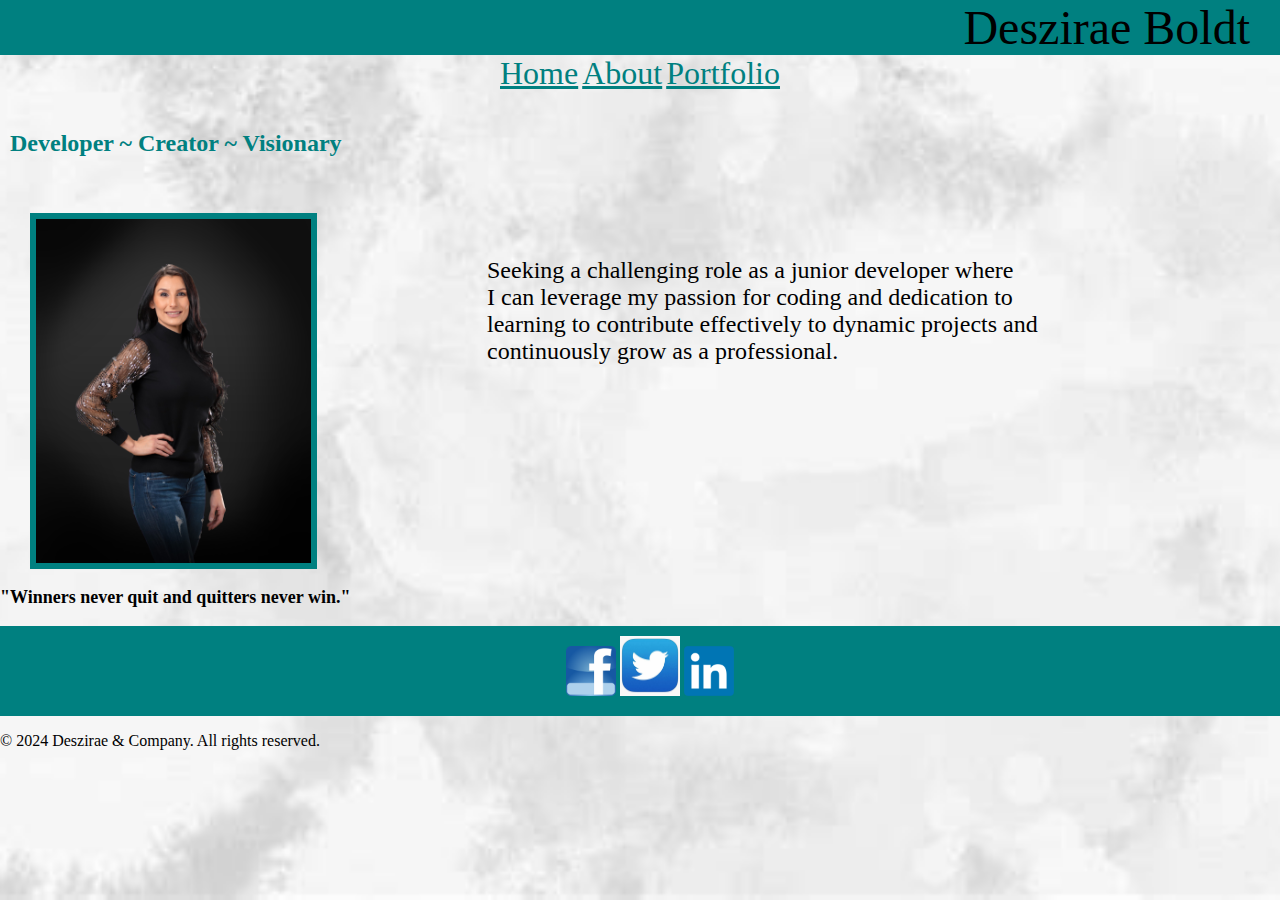
<file: Block9/index.html>
<!DOCTYPE html>
<html lang="en">

    <head>
        <meta charset="UTF-8">
        <meta name="viewport" content="width=device-width, initial-scale=1.0">
        <script src="index.js"></script>
        <title>Career Simulation Pt.</title>
        <link rel="stylesheet" href="style.css">
<style>
        body {
            margin: 0;
            padding: 0;
          }
          .content {
            width: 100vw;
            max-width: 1000px; 
            margin: 0 auto; 
            padding: 20px;
            box-sizing: border-box;
          }
</style>
    </head>
    
    <body>
        <nav>
                <div class="navigation">
            <div style="background-color: teal; font-size: xxx-large; text-align: right;"
            <h1 class="name">Deszirae Boldt</h1> 
                </div>
                    <a href="http://127.0.0.1:5500/Coursework/Block9/index.html">Home</a>
                    <a href="about.html"style="text-align: right;" >About</a>
                    <a href="portfolio.html">Portfolio</a> 
                    <br> 
            </div>
        </nav>
    <main>
        <br>
            <div class="traits">
                <h2>Developer ~ Creator ~ Visionary </h2>
            </div>
<br>
<br>
        <div class="contents">
            <img width="10%" height="10%" src= "images/Headshot.jpg" class="photo-border">
            <div class="content">
                <p>
                    Seeking a challenging role as a junior developer where 
                    <br> I can leverage my passion for coding and dedication to 
                    <br> learning to contribute effectively to dynamic projects and 
                    <br> continuously grow as a professional.
                </p>
            </div>
        </div>

         <h3>"Winners never quit and quitters never win."</h3>
    </main>

    <footer>
            <div class="footer-social">
                <a href="https://facebook.com"><img width="50" height="50" src= "images/fb logo.png"></a>
                <a href="https://twitter.com"><img width="60" height="60" src= "images/twitter logo.jpg"></a>
                <a href="https://linkedin.com"><img width="50" height="50" src= "images/linked logo.png"></a>
        </div>
        <div class="footer-bottom">
            <p>&copy; 2024 Deszirae & Company. All rights reserved.</p>
        </div>
    </footer>
    
</body>
</html>
</file>
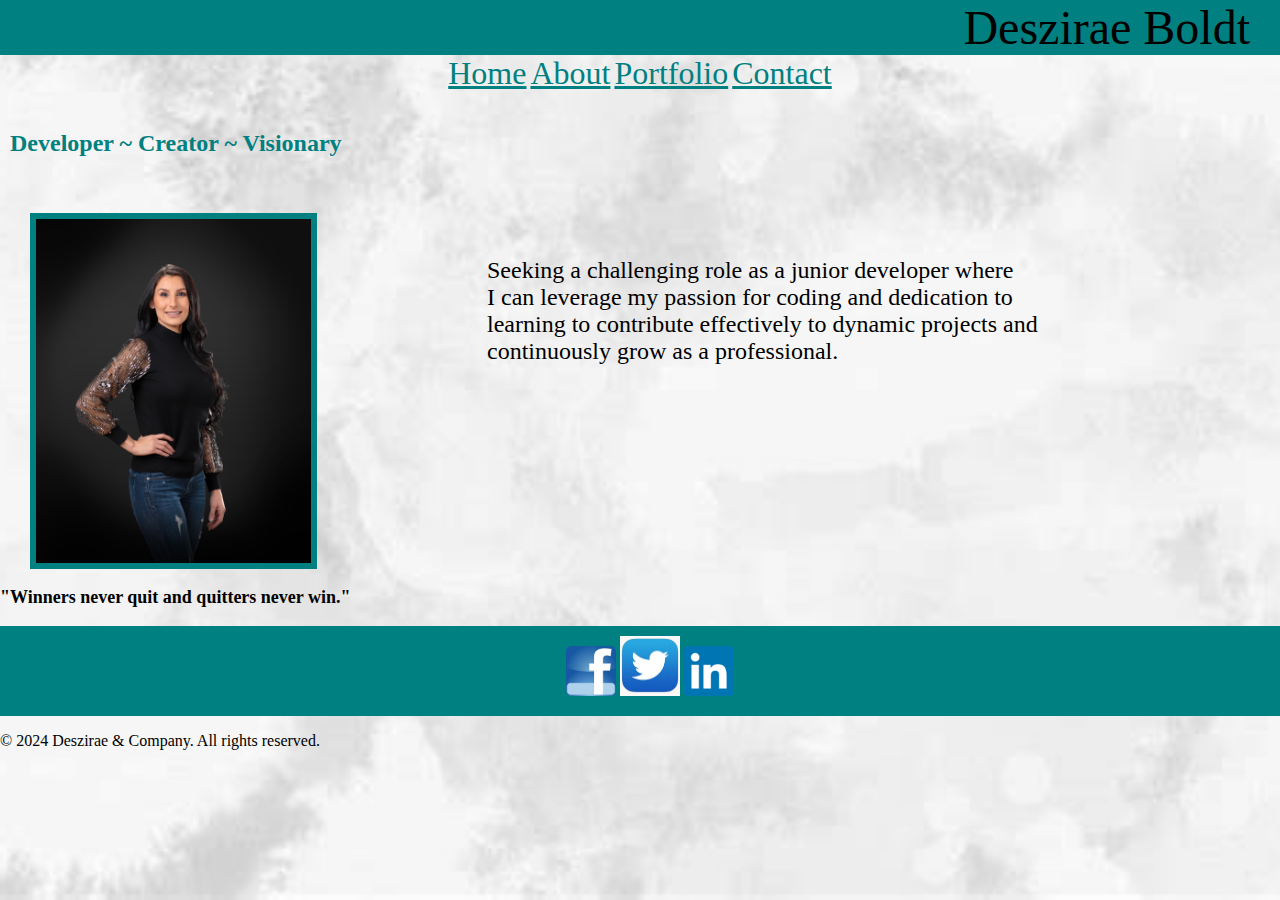
<file: Block9/Block9/index.html>
<!DOCTYPE html>
<html lang="en">

    <head>
        <meta charset="UTF-8">
        <meta name="viewport" content="width=device-width, initial-scale=1.0">
        <script src="index.js"></script>
        <title>Career Simulation Pt.</title>
        <link rel="stylesheet" href="style.css">
<style>
        body {
            margin: 0;
            padding: 0;
          }
          .content {
            width: 100vw;
            max-width: 1000px; 
            margin: 0 auto; 
            padding: 20px;
            box-sizing: border-box;
          }
</style>
    </head>
    
    <body>
        <nav>
                <div class="navigation">
            <div style="background-color: teal; font-size: xxx-large; text-align: right;"
            <h1 class="name">Deszirae Boldt</h1> 
                </div>
                    <a href="http://127.0.0.1:5500/Coursework/Block9/index.html">Home</a>
                    <a href="about.html"style="text-align: right;" >About</a>
                    <a href="portfolio.html">Portfolio</a> 
                    <a href="contact.html">Contact</a>
                    <br> 
            </div>
        </nav>
    <main>
        <br>
            <div class="traits">
                <h2>Developer ~ Creator ~ Visionary </h2>
            </div>
<br>
<br>
        <div class="contents">
            <img width="10%" height="10%" src= "images/Headshot.jpg" class="photo-border">
            <div class="content">
                <p>
                    Seeking a challenging role as a junior developer where 
                    <br> I can leverage my passion for coding and dedication to 
                    <br> learning to contribute effectively to dynamic projects and 
                    <br> continuously grow as a professional.
                </p>
            </div>
        </div>

         <h3>"Winners never quit and quitters never win."</h3>
    </main>

    <footer>
            <div class="footer-social">
                <a href="https://facebook.com"><img width="50" height="50" src= "images/fb logo.png"></a>
                <a href="https://twitter.com"><img width="60" height="60" src= "images/twitter logo.jpg"></a>
                <a href="https://linkedin.com"><img width="50" height="50" src= "images/linked logo.png"></a>
        </div>
        <div class="footer-bottom">
            <p>&copy; 2024 Deszirae & Company. All rights reserved.</p>
        </div>
    </footer>
    
</body>
</html>
</file>
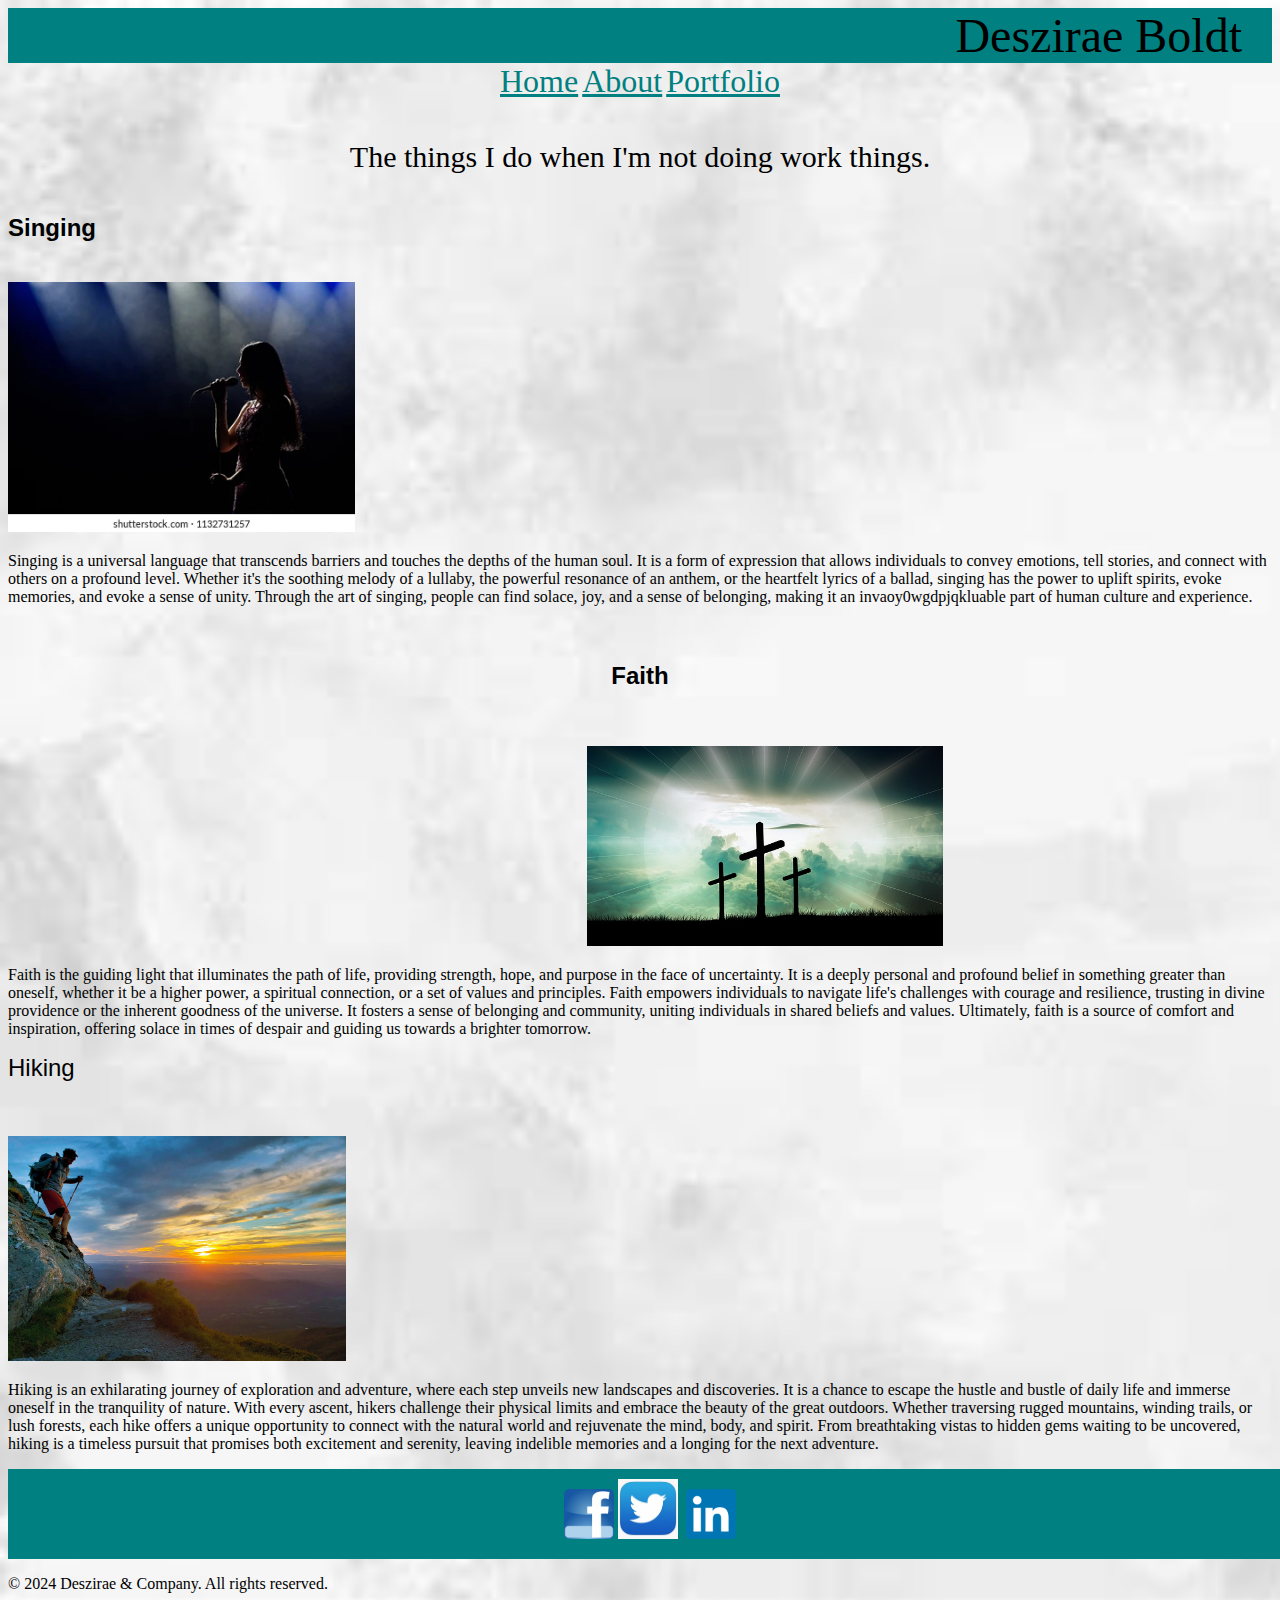
<file: Block9/about.html>
<!DOCTYPE html>
<html lang="en">
<head>
    <meta charset="UTF-8">
    <meta name="viewport" content="width=device-width, initial-scale=1.0">
    <title>About</title>
    <link rel="stylesheet" href="style.css">
</head>

<body>
    <nav>
        <div class="navigation">
            <div style="background-color: teal; font-size: xxx-large; text-align: right;"
            <h1 class="name">Deszirae Boldt</h1> 
        </div>
            <a href="http://127.0.0.1:5500/Coursework/Block9/index.html">Home</a>
            <a href="about.html"style="text-align: right;" >About</a>
            <a href="portfolio.html">Portfolio</a> 
            <br> 
        </div>
    </nav>
<main>

    <h4 id="about-header">The things I do when I'm not doing work things.</h4>

        <section class="about-section">
            <h5>Singing</h5>
            <img class="image1">
            <img width="auto" height="250px" src="images/singing.webp">
        <p>
            Singing is a universal language that transcends barriers and touches the depths of the human soul. 
            It is a form of expression that allows individuals to convey emotions, tell stories, and connect with others 
            on a profound level. Whether it's the soothing melody of a lullaby, the powerful resonance of an anthem, or the 
            heartfelt lyrics of a ballad, singing has the power to uplift spirits, evoke memories, and evoke a sense of unity. 
            Through the art of singing, people can find solace, joy, and a sense of belonging, making it an invaoy0wgdpjqkluable part of 
            human culture and experience.
        </p>

            <h6>Faith</h6>
            <img class="image2">
            <img width="auto" height="200px" src="images/faith.jpg">
        <p> 
            Faith is the guiding light that illuminates the path of life, providing strength, hope, and purpose in the 
            face of uncertainty. It is a deeply personal and profound belief in something greater than oneself, whether 
            it be a higher power, a spiritual connection, or a set of values and principles. Faith empowers individuals 
            to navigate life's challenges with courage and resilience, trusting in divine providence or the inherent 
            goodness of the universe. It fosters a sense of belonging and community, uniting individuals in shared beliefs
            and values. Ultimately, faith is a source of comfort and inspiration, offering solace in times of despair and
            guiding us towards a brighter tomorrow.
        </p>
        
            <h7 class="hiking">Hiking</h7>
            <br>
            <br>
            <br>
            <br>
            <img class="image3">
            <img width="auto" height="225px" src="images/hiking.jpg"> 
        <p> 
            Hiking is an exhilarating journey of exploration and adventure, where each step unveils new 
            landscapes and discoveries. It is a chance to escape the hustle and bustle of daily life and immerse 
            oneself in the tranquility of nature. With every ascent, hikers challenge their physical limits and 
            embrace the beauty of the great outdoors. Whether traversing rugged mountains, winding trails, or lush 
            forests, each hike offers a unique opportunity to connect with the natural world and rejuvenate the mind, 
            body, and spirit. From breathtaking vistas to hidden gems waiting to be uncovered, hiking is a timeless pursuit
            that promises both excitement and serenity, leaving indelible memories and a longing for the next adventure.
        </p>

        </section>
        

</main>

    <footer>
        <div class="footer-social">
            <a href="https://facebook.com"><img width="50" height="50" src= "images/fb logo.png"></a>
            <a href="https://twitter.com"><img width="60" height="60" src= "images/twitter logo.jpg"> </a>
            <a href="https://linkedin.com"><img width="50" height="50" src= "images/linked logo.png"> </a>
        
    </div>
    <div class="footer-bottom">
        <p>&copy; 2024 Deszirae & Company. All rights reserved.</p>
    </div>
</footer>
</body>
</html>
</file>
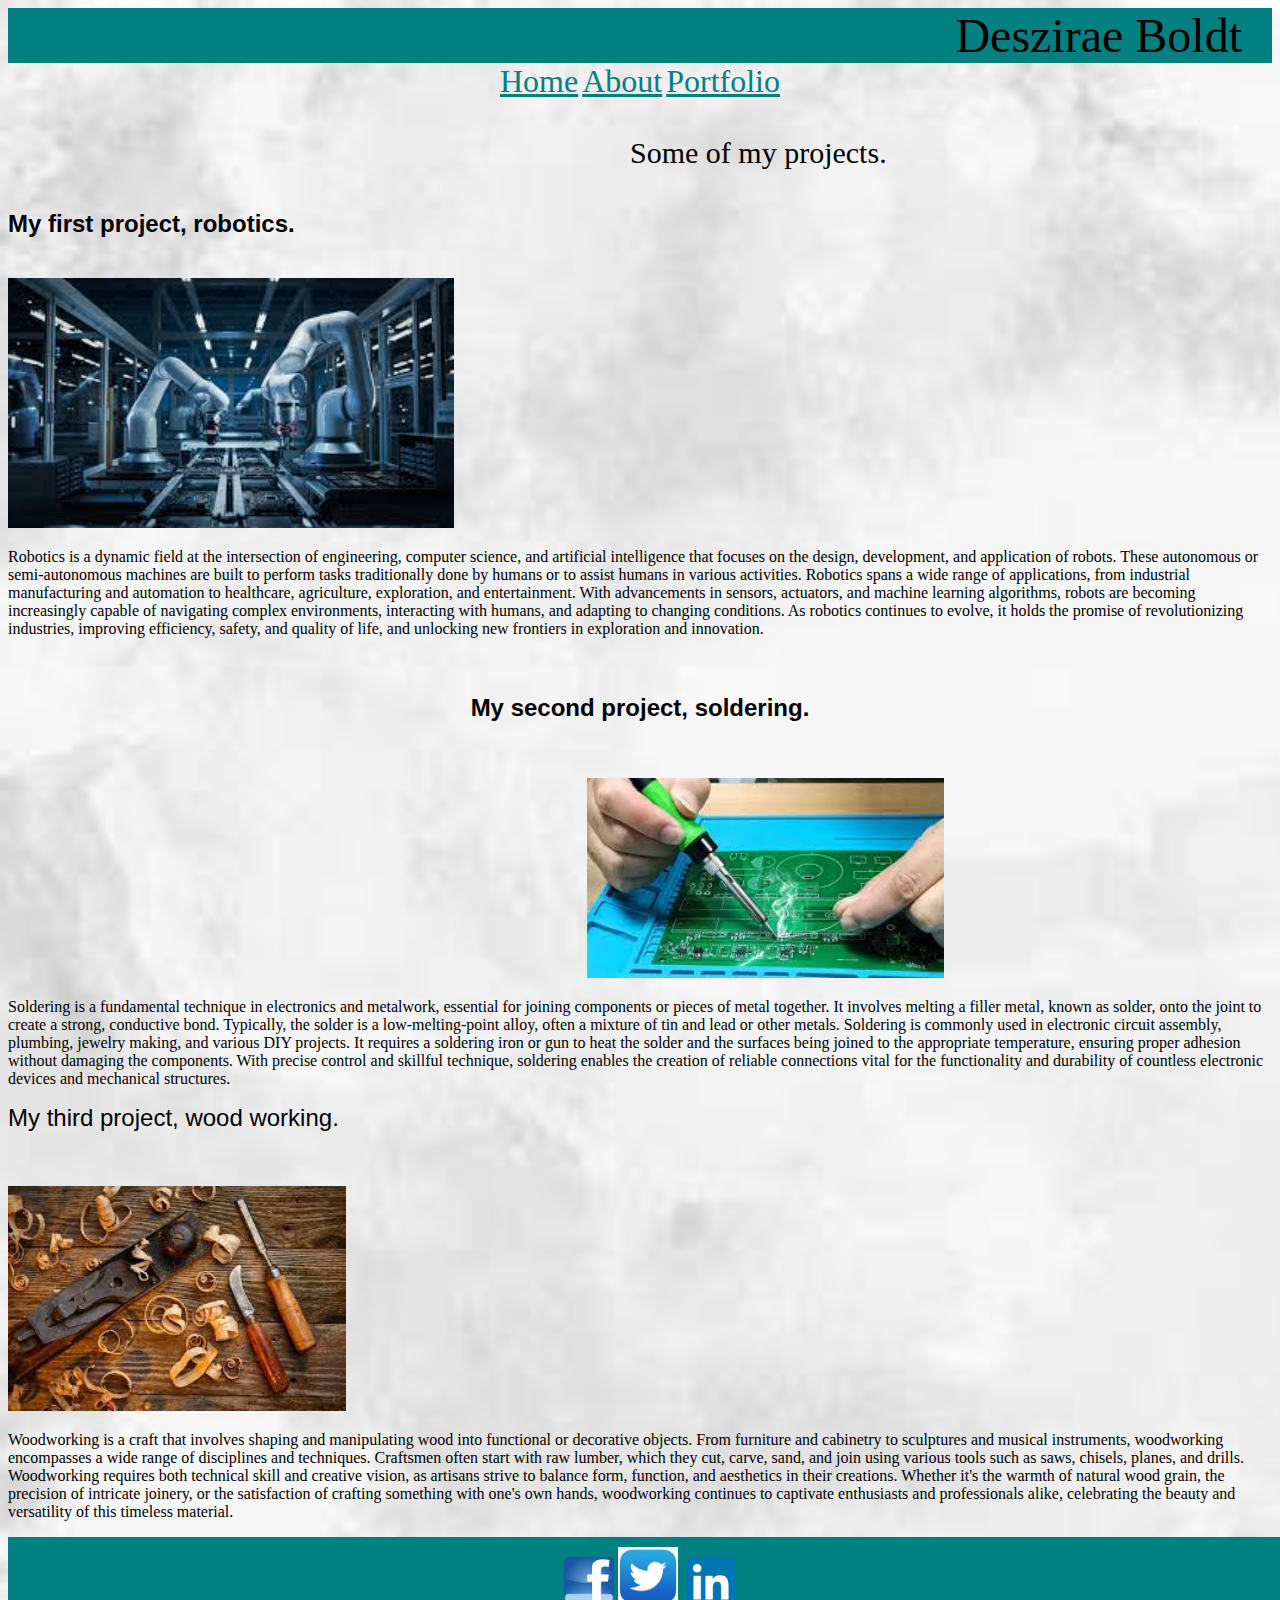
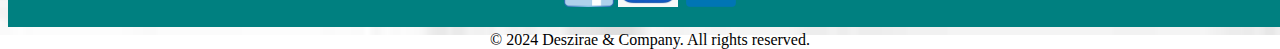
<file: Block9/portfolio.html>
<!DOCTYPE html>
<html lang="en">
<head>
    <meta charset="UTF-8">
    <meta name="viewport" content="width=device-width, initial-scale=1.0">
    <title>Portfolio</title>
    <link rel="stylesheet" href="style.css">

</head>

<body>
    <nav>
        <div class="navigation">
            <div style="background-color: teal; font-size: xxx-large; text-align: right;"
            <h1 class="name">Deszirae Boldt</h1> 
        </div>
            <a href="http://127.0.0.1:5500/Coursework/Block9/index.html">Home</a>
            <a href="about.html"style="text-align: right;" >About</a>
            <a href="portfolio.html">Portfolio</a> 
            <br> 
        </div>
    </nav>

<main> 
<br>
<br>

        <h8 id="portfolio-header">Some of my projects.</h8>

        
            <section class="about-section">
            <h5>My first project, robotics.</h5>
            <img class="image1">
            <img width="auto" height="250px" src="images/robotics.jpg">
        <p>
                Robotics is a dynamic field at the intersection of engineering, computer science, and artificial intelligence that focuses on the design, development, 
            and application of robots. These autonomous or semi-autonomous machines are built to perform tasks traditionally done by humans or to assist humans in 
            various activities. Robotics spans a wide range of applications, from industrial manufacturing and automation to healthcare, agriculture, exploration, 
            and entertainment. With advancements in sensors, actuators, and machine learning algorithms, robots are becoming increasingly capable of navigating complex
            environments, interacting with humans, and adapting to changing conditions. As robotics continues to evolve, it holds the promise of revolutionizing 
            industries, improving efficiency, safety, and quality of life, and unlocking new frontiers in exploration and innovation.
        </p>

            <h6>My second project, soldering.</h6> 
            <img class="image2">
            <img width="auto" height="200px" src="images/soldering.jpg">
        <p> 
                Soldering is a fundamental technique in electronics and metalwork, essential for joining components or pieces of metal together. 
            It involves melting a filler metal, known as solder, onto the joint to create a strong, conductive bond. Typically, the solder is
            a low-melting-point alloy, often a mixture of tin and lead or other metals. Soldering is commonly used in electronic circuit assembly, 
            plumbing, jewelry making, and various DIY projects. It requires a soldering iron or gun to heat the solder and the surfaces being joined 
            to the appropriate temperature, ensuring proper adhesion without damaging the components. With precise control and skillful technique, 
            soldering enables the creation of reliable connections vital for the functionality and durability of countless electronic devices and mechanical
            structures.
        </p>
        
            <h7 class="hiking">My third project, wood working.</h7>
            <br>
            <br>
            <br>
            <br>
            <img class="image3">
            <img width="auto" height="225px" src="images/wood working.jpg"> 
        <p> 
                Woodworking is a craft that involves shaping and manipulating wood into functional or decorative objects. 
            From furniture and cabinetry to sculptures and musical instruments, woodworking encompasses a wide range of disciplines and techniques. 
            Craftsmen often start with raw lumber, which they cut, carve, sand, and join using various tools such as saws, chisels, planes, and drills. 
            Woodworking requires both technical skill and creative vision, as artisans strive to balance form, function, and aesthetics in their creations.
            Whether it's the warmth of natural wood grain, the precision of intricate joinery, or the satisfaction of crafting something with one's own hands, 
            woodworking continues to captivate enthusiasts and professionals alike, celebrating the beauty and versatility of this timeless material.
        </p>
    </section>

</main>

    <footer>
        <div class="footer-social">
            <a href="https://facebook.com"><img width="50" height="50" src= "images/fb logo.png"></a>
            <a href="https://twitter.com"><img width="60" height="60" src= "images/twitter logo.jpg"> </a>
            <a href="https://linkedin.com"><img width="50" height="50" src= "images/linked logo.png"> </a>
    <div class="footer-bottom">
        <p>&copy; 2024 Deszirae & Company. All rights reserved.</p>
    </div>
</footer>
</body>
</html>
</file>
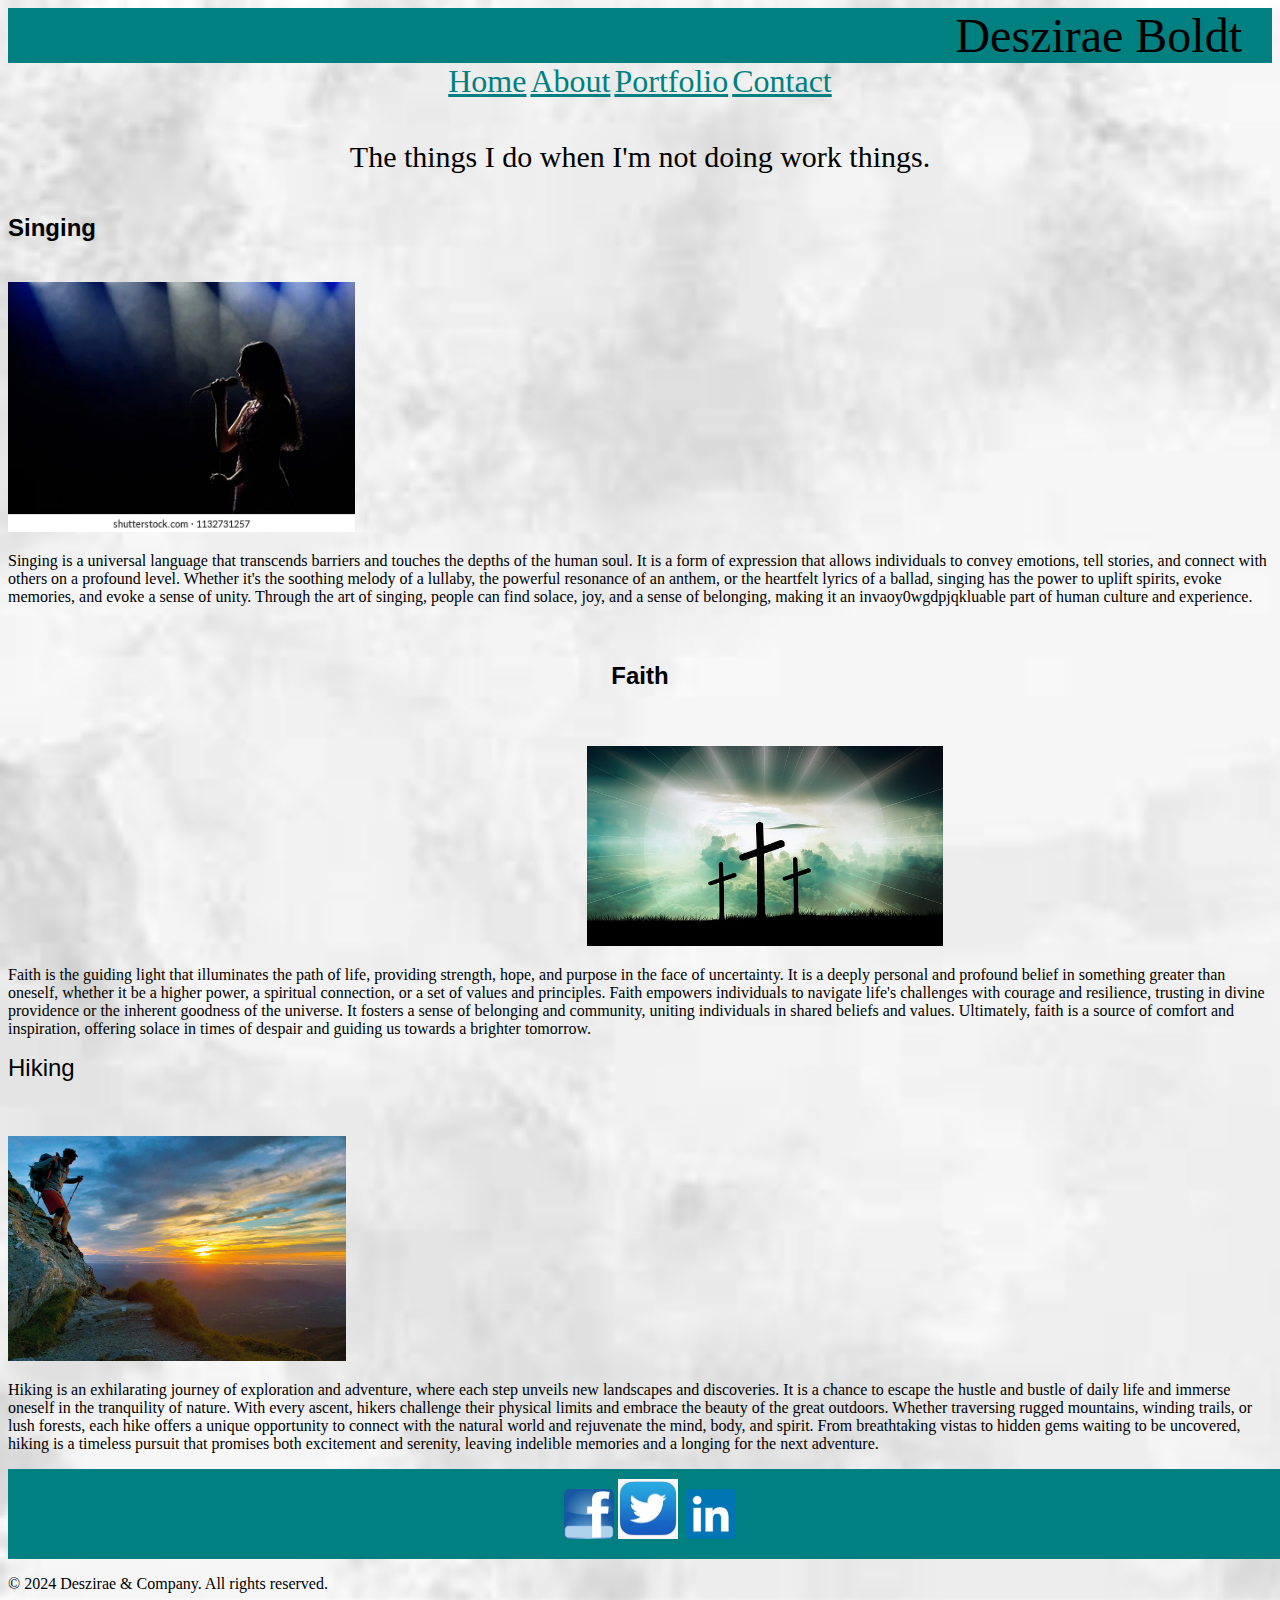
<file: Block9/Block9/about.html>
<!DOCTYPE html>
<html lang="en">
<head>
    <meta charset="UTF-8">
    <meta name="viewport" content="width=device-width, initial-scale=1.0">
    <title>About</title>
    <link rel="stylesheet" href="style.css">
</head>

<body>
    <nav>
        <div class="navigation">
            <div style="background-color: teal; font-size: xxx-large; text-align: right;"
            <h1 class="name">Deszirae Boldt</h1> 
        </div>
            <a href="http://127.0.0.1:5500/Coursework/Block9/index.html">Home</a>
            <a href="about.html"style="text-align: right;" >About</a>
            <a href="portfolio.html">Portfolio</a> 
            <a href="contact.html">Contact</a>
            <br> 
        </div>
    </nav>
<main>

    <h4 id="about-header">The things I do when I'm not doing work things.</h4>

        <section class="about-section">
            <h5>Singing</h5>
            <img class="image1">
            <img width="auto" height="250px" src="images/singing.webp">
        <p>
            Singing is a universal language that transcends barriers and touches the depths of the human soul. 
            It is a form of expression that allows individuals to convey emotions, tell stories, and connect with others 
            on a profound level. Whether it's the soothing melody of a lullaby, the powerful resonance of an anthem, or the 
            heartfelt lyrics of a ballad, singing has the power to uplift spirits, evoke memories, and evoke a sense of unity. 
            Through the art of singing, people can find solace, joy, and a sense of belonging, making it an invaoy0wgdpjqkluable part of 
            human culture and experience.
        </p>

            <h6>Faith</h6>
            <img class="image2">
            <img width="auto" height="200px" src="images/faith.jpg">
        <p> 
            Faith is the guiding light that illuminates the path of life, providing strength, hope, and purpose in the 
            face of uncertainty. It is a deeply personal and profound belief in something greater than oneself, whether 
            it be a higher power, a spiritual connection, or a set of values and principles. Faith empowers individuals 
            to navigate life's challenges with courage and resilience, trusting in divine providence or the inherent 
            goodness of the universe. It fosters a sense of belonging and community, uniting individuals in shared beliefs
            and values. Ultimately, faith is a source of comfort and inspiration, offering solace in times of despair and
            guiding us towards a brighter tomorrow.
        </p>
        
            <h7 class="hiking">Hiking</h7>
            <br>
            <br>
            <br>
            <br>
            <img class="image3">
            <img width="auto" height="225px" src="images/hiking.jpg"> 
        <p> 
            Hiking is an exhilarating journey of exploration and adventure, where each step unveils new 
            landscapes and discoveries. It is a chance to escape the hustle and bustle of daily life and immerse 
            oneself in the tranquility of nature. With every ascent, hikers challenge their physical limits and 
            embrace the beauty of the great outdoors. Whether traversing rugged mountains, winding trails, or lush 
            forests, each hike offers a unique opportunity to connect with the natural world and rejuvenate the mind, 
            body, and spirit. From breathtaking vistas to hidden gems waiting to be uncovered, hiking is a timeless pursuit
            that promises both excitement and serenity, leaving indelible memories and a longing for the next adventure.
        </p>

        </section>
        

</main>

    <footer>
        <div class="footer-social">
            <a href="https://facebook.com"><img width="50" height="50" src= "images/fb logo.png"></a>
            <a href="https://twitter.com"><img width="60" height="60" src= "images/twitter logo.jpg"> </a>
            <a href="https://linkedin.com"><img width="50" height="50" src= "images/linked logo.png"> </a>
        
    </div>
    <div class="footer-bottom">
        <p>&copy; 2024 Deszirae & Company. All rights reserved.</p>
    </div>
</footer>
</body>
</html>
</file>
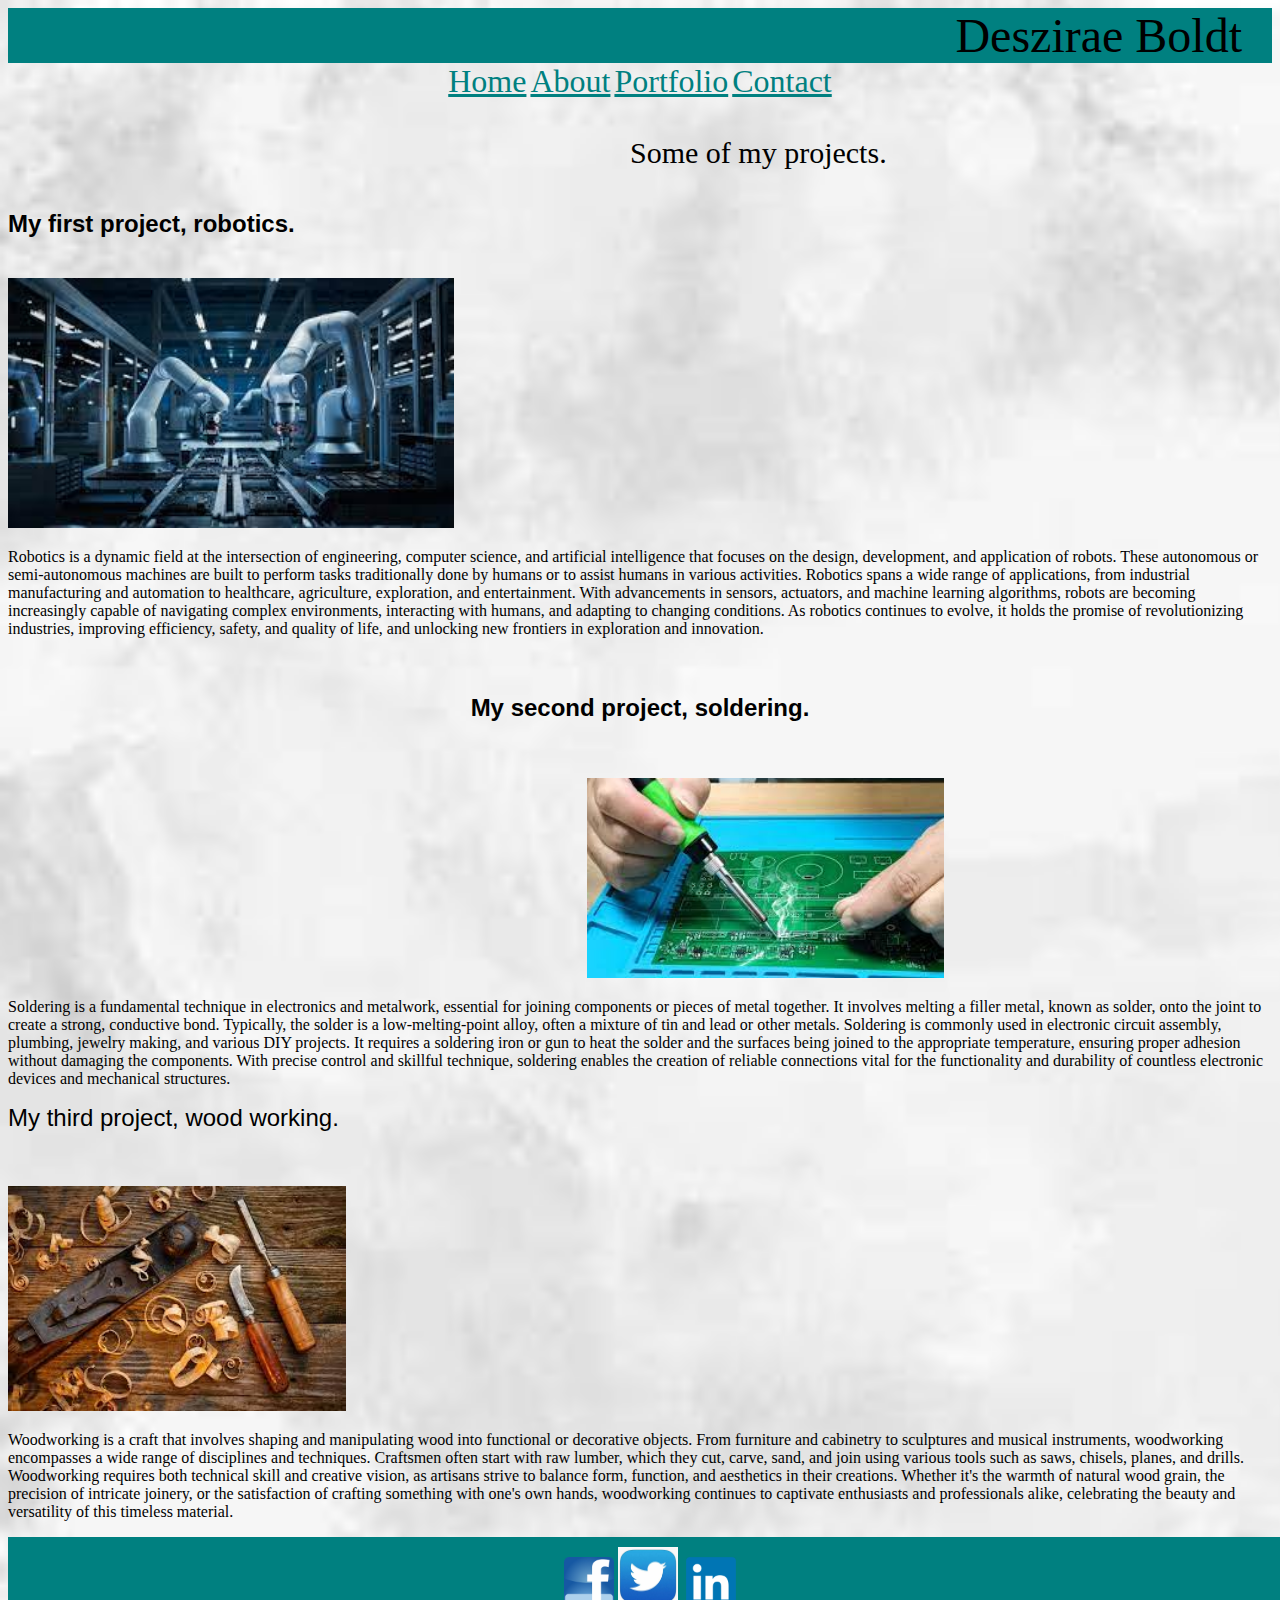
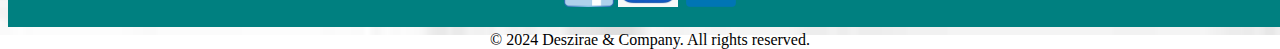
<file: Block9/Block9/portfolio.html>
<!DOCTYPE html>
<html lang="en">
<head>
    <meta charset="UTF-8">
    <meta name="viewport" content="width=device-width, initial-scale=1.0">
    <title>Portfolio</title>
    <link rel="stylesheet" href="style.css">
</head>

<body>
    <nav>
        <div class="navigation">
            <div style="background-color: teal; font-size: xxx-large; text-align: right;"
            <h1 class="name">Deszirae Boldt</h1> 
        </div>
            <a href="http://127.0.0.1:5500/Coursework/Block9/index.html">Home</a>
            <a href="about.html"style="text-align: right;" >About</a>
            <a href="portfolio.html">Portfolio</a> 
            <a href="contact.html">Contact</a>
            <br> 
        </div>
    </nav>

<main> 
<br>
<br>

        <h8 id="portfolio-header">Some of my projects.</h8>

        
            <section class="about-section">
            <h5>My first project, robotics.</h5>
            <img class="image1">
            <img width="auto" height="250px" src="images/robotics.jpg">
        <p>
                Robotics is a dynamic field at the intersection of engineering, computer science, and artificial intelligence that focuses on the design, development, 
            and application of robots. These autonomous or semi-autonomous machines are built to perform tasks traditionally done by humans or to assist humans in 
            various activities. Robotics spans a wide range of applications, from industrial manufacturing and automation to healthcare, agriculture, exploration, 
            and entertainment. With advancements in sensors, actuators, and machine learning algorithms, robots are becoming increasingly capable of navigating complex
            environments, interacting with humans, and adapting to changing conditions. As robotics continues to evolve, it holds the promise of revolutionizing 
            industries, improving efficiency, safety, and quality of life, and unlocking new frontiers in exploration and innovation.
        </p>

            <h6>My second project, soldering.</h6> 
            <img class="image2">
            <img width="auto" height="200px" src="images/soldering.jpg">
        <p> 
                Soldering is a fundamental technique in electronics and metalwork, essential for joining components or pieces of metal together. 
            It involves melting a filler metal, known as solder, onto the joint to create a strong, conductive bond. Typically, the solder is
            a low-melting-point alloy, often a mixture of tin and lead or other metals. Soldering is commonly used in electronic circuit assembly, 
            plumbing, jewelry making, and various DIY projects. It requires a soldering iron or gun to heat the solder and the surfaces being joined 
            to the appropriate temperature, ensuring proper adhesion without damaging the components. With precise control and skillful technique, 
            soldering enables the creation of reliable connections vital for the functionality and durability of countless electronic devices and mechanical
            structures.
        </p>
        
            <h7 class="hiking">My third project, wood working.</h7>
            <br>
            <br>
            <br>
            <br>
            <img class="image3">
            <img width="auto" height="225px" src="images/wood working.jpg"> 
        <p> 
                Woodworking is a craft that involves shaping and manipulating wood into functional or decorative objects. 
            From furniture and cabinetry to sculptures and musical instruments, woodworking encompasses a wide range of disciplines and techniques. 
            Craftsmen often start with raw lumber, which they cut, carve, sand, and join using various tools such as saws, chisels, planes, and drills. 
            Woodworking requires both technical skill and creative vision, as artisans strive to balance form, function, and aesthetics in their creations.
            Whether it's the warmth of natural wood grain, the precision of intricate joinery, or the satisfaction of crafting something with one's own hands, 
            woodworking continues to captivate enthusiasts and professionals alike, celebrating the beauty and versatility of this timeless material.
        </p>
    </section>

</main>

    <footer>
        <div class="footer-social">
            <a href="https://facebook.com"><img width="50" height="50" src= "images/fb logo.png"></a>
            <a href="https://twitter.com"><img width="60" height="60" src= "images/twitter logo.jpg"> </a>
            <a href="https://linkedin.com"><img width="50" height="50" src= "images/linked logo.png"> </a>
    <div class="footer-bottom">
        <p>&copy; 2024 Deszirae & Company. All rights reserved.</p>
    </div>
</footer>
</body>
</html>
</file>
<file: Block9/style.css>
body {
                background-image: url('images/gray background.jpg');
                min-height: 100vh;
                background-size: cover; 
                background-repeat: no-repeat;
                background-position: center; 
        }

        h1 {
            font-size: xxx-large, 'satisfy', cursive; 
        }
        h2 {
            font-size: x-large;
            color: teal
        }

         h3 {
             font-size: large
        }

        h4 {
            text-align: center;
        }

        h5 {
            text-align: left;
            font-size: x-large;
            font-family: 'Franklin Gothic Medium', 'Arial Narrow', Arial, sans-serif;
        }

        h6 {
            text-align: center;
            font-size: x-large;
            font-family: 'Franklin Gothic Medium', 'Arial Narrow', Arial, sans-serif;
        }

        h7 {
            text-align: left;
            font-size: x-large;
            font-family: 'Franklin Gothic Medium', 'Arial Narrow', Arial, sans-serif;
        }

        a {
            font-size: xx-large;
            color: teal;
        }

#about-header {
    font-weight: 500;
    font-size: 30px;
}

#portfolio-header {
    font-weight: 500;
    font-size: 30px;
    padding-left: 622px;
}

.navigation { 
    text-align: center; 
}

.traits {
    padding-left: 10px;
}

.photo-border {
    border: 6px solid teal; 
}

.content {
    font-size: x-large;
    flex: 1;
}

.name {
    padding-right: 30px;
}

.photo-border {
    width: 275px; 
    height: auto; 
    display: block; 
    margin-right: 150px;
    margin-left: 30px;
}

.contents {
display: flex;
}

.about-section .image1 {
    float: left; 
}

.about-section .image2 {
    float: center;
    margin-left: 575px; 
}

.about-section .image3 {
    float: left;
}

.footer-social {
    background-color: teal;
    height: 70px;
    padding: 10px;
    left: 0;
    right: 0;
    bottom: 0;
    width: 100%;
    text-align: center;
}
</file>
<file: Block9/Block9/style.css>
body {
                background-image: url('images/gray background.jpg');
                min-height: 100vh;
                background-size: cover; 
                background-repeat: no-repeat;
                background-position: center; 
        }

        h1 {
            font-size: xxx-large, 'satisfy', cursive; 
        }
        h2 {
            font-size: x-large;
            color: teal
        }

         h3 {
             font-size: large
        }

        h4 {
            text-align: center;
        }

        h5 {
            text-align: left;
            font-size: x-large;
            font-family: 'Franklin Gothic Medium', 'Arial Narrow', Arial, sans-serif;
        }

        h6 {
            text-align: center;
            font-size: x-large;
            font-family: 'Franklin Gothic Medium', 'Arial Narrow', Arial, sans-serif;
        }

        h7 {
            text-align: left;
            font-size: x-large;
            font-family: 'Franklin Gothic Medium', 'Arial Narrow', Arial, sans-serif;
        }

        a {
            font-size: xx-large;
            color: teal;
        }

#about-header {
    font-weight: 500;
    font-size: 30px;
}

#portfolio-header {
    font-weight: 500;
    font-size: 30px;
    padding-left: 622px;
}

.navigation { 
    text-align: center; 
}

.traits {
    padding-left: 10px;
}

.photo-border {
    border: 6px solid teal; 
}

.content {
    font-size: x-large;
    flex: 1;
}

.name {
    padding-right: 30px;
}

.photo-border {
    width: 275px; 
    height: auto; 
    display: block; 
    margin-right: 150px;
    margin-left: 30px;
}

.contents {
display: flex;
}

.about-section .image1 {
    float: left; 
}

.about-section .image2 {
    float: center;
    margin-left: 575px; 
}

.about-section .image3 {
    float: left;
}

.footer-social {
    background-color: teal;
    height: 70px;
    padding: 10px;
    left: 0;
    right: 0;
    bottom: 0;
    width: 100%;
    text-align: center;
}

form {
    max-width: 400px;
    margin: 0 auto;
  }
  input[type="text"],
  input[type="email"],
  textarea {
    width: 100%;
    padding: 10px;
    margin-bottom: 15px;
    border: 5px solid teal;
    border-radius: 4px;
    box-sizing: border-box;
  }
  textarea {
    height: 150px;
  }
  input[type="submit"] {
    background-color: black;
    color: white;
    padding: 15px 20px;
    border: none;
    border-radius: 4px;
    font-size: 16px;
  }
  input[type="submit"]:hover {
    background-color: teal;
  }
</file>
